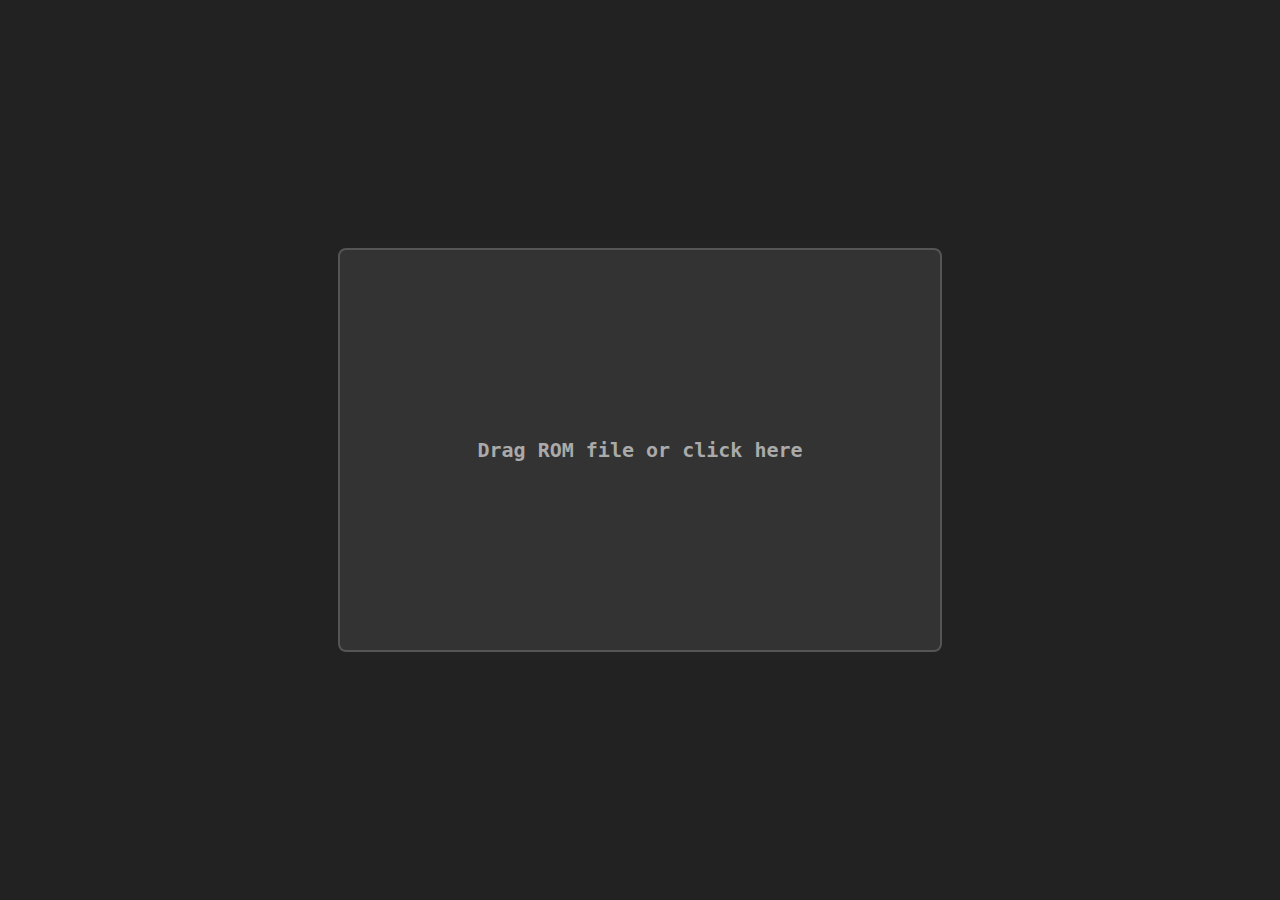
<file: index.html>
<!DOCTYPE html>
<html>
    <head>
        <title>Home | Schoology</title>

       <link rel="shortcut icon" href="https://app.schoology.com/images/schoology_thumbnail.png" type="image/x-icon">

        <style>
            body, html {
                height: 100%;
            }

            body {
                font-family: monospace;
                font-weight: bold;
                font-size: 20px;
                margin: 0;
                overflow: hidden;
                background-color: #222
            }

            body, #box {
                display: flex;
                align-items: center;
                justify-content: center;
            }

            #box {
                color: #aaa;
                height: 20em;
                width: 30em;
                max-width: 80%;
                max-height: 80%;
                background-color: #333;
                border-radius: 0.4em;
                border: 2px solid #555;
                position: relative;
                flex-direction: column;
                transition-duration: 0.2s;
                overflow: hidden
            }

            #box:hover, #box[drag] {
                border-color: #38f;
                color: #ddd
            }

            #input {
                cursor: pointer;
                position: absolute;
                left: 0;
                top: 0;
                width: 100%;
                height: 100%;
                opacity: 0
            }

            #display {
                width: 100%;
                height: 100%
            }

            select, button {
                padding: 0.6em 0.4em;
                margin: 0.5em;
                width: 15em;
                max-width: 100%;
                font-family: monospace;
                font-weight: bold;
                font-size: 16px;
                background-color: #444;
                color: #aaa;
                border-radius: 0.4em;
                border: 1px solid #555;
                cursor: pointer;
                transition-duration: 0.2s
            }

            select:hover, button:hover {
                background-color: #666;
                color: #ddd
            }
        </style>
    </head>

    <body>
        <div id = box>
            <input type = file id = input>
            Drag ROM file or click here
        </div>

        <script>
            input.onchange = async () => {
                const url = URL.createObjectURL(new Blob([input.files[0]]))
                const parts = input.files[0].name.split(".")

                const core = await (async (ext) => {
                    if (["fds", "nes", "unif", "unf"].includes(ext))
                        return "nes"

                    if (["smc", "fig", "sfc", "gd3", "gd7", "dx2", "bsx", "swc"].includes(ext))
                        return "snes"

                    if (["z64", "n64"].includes(ext))
                        return "n64"

                    if (["nds", "gba", "gb", "z64", "n64"].includes(ext))
                        return ext

                    return await new Promise(resolve => {
                        const cores = {
                            "Nintendo 64": "n64",
                            "Nintendo Game Boy": "gb",
                            "Nintendo Game Boy Advance": "gba",
                            "Nintendo DS": "nds",
                            "Nintendo Entertainment System": "nes",
                            "Super Nintendo Entertainment System": "snes",
                            "PlayStation": "psx",
                            "Virtual Boy": "vb",
                            "Sega Mega Drive": "segaMD",
                            "Sega Master System": "segaMS",
                            "Sega CD": "segaCD",
                            "Atari Lynx": "lynx",
                            "Sega 32X": "sega32x",
                            "Atari Jaguar": "jaguar",
                            "Sega Game Gear": "segaGG",
                            "Sega Saturn": "segaSaturn",
                            "Atari 7800": "atari7800",
                            "Atari 2600": "atari2600"
                        }

                        const button = document.createElement("button")
                        const select = document.createElement("select")

                        for (const type in cores) {
                            const option = document.createElement("option")

                            option.value = cores[type]
                            option.textContent = type
                            select.appendChild(option)
                        }

                        button.onclick = () => resolve(select[select.selectedIndex].value)
                        button.textContent = "Load game"
                        box.innerHTML = ""

                        box.appendChild(select)
                        box.appendChild(button)
                    })
                })(parts.pop())

                const div = document.createElement("div")
                const sub = document.createElement("div")
                const script = document.createElement("script")

                sub.id = "game"
                div.id = "display"

                box.remove()
                div.appendChild(sub)
                document.body.appendChild(div)

                window.EJS_player = "#game"
                window.EJS_gameName = parts.shift()
                window.EJS_biosUrl = ""
                window.EJS_gameUrl = url
                window.EJS_core = core
                window.EJS_pathtodata = "data/"
                window.EJS_startOnLoaded = true;

                if (window.location.hostname === "demo.emulatorjs.org") {
                    window.EJS_AdUrl = "https://ads.emulatorjs.org/";
                }
                

                script.src = "data/loader.js"
                document.body.appendChild(script)
            }

            box.ondragover = () => box.setAttribute("drag", true)
            box.ondragleave = () => box.removeAttribute("drag")
        </script>
    </body>
</html>
</file>
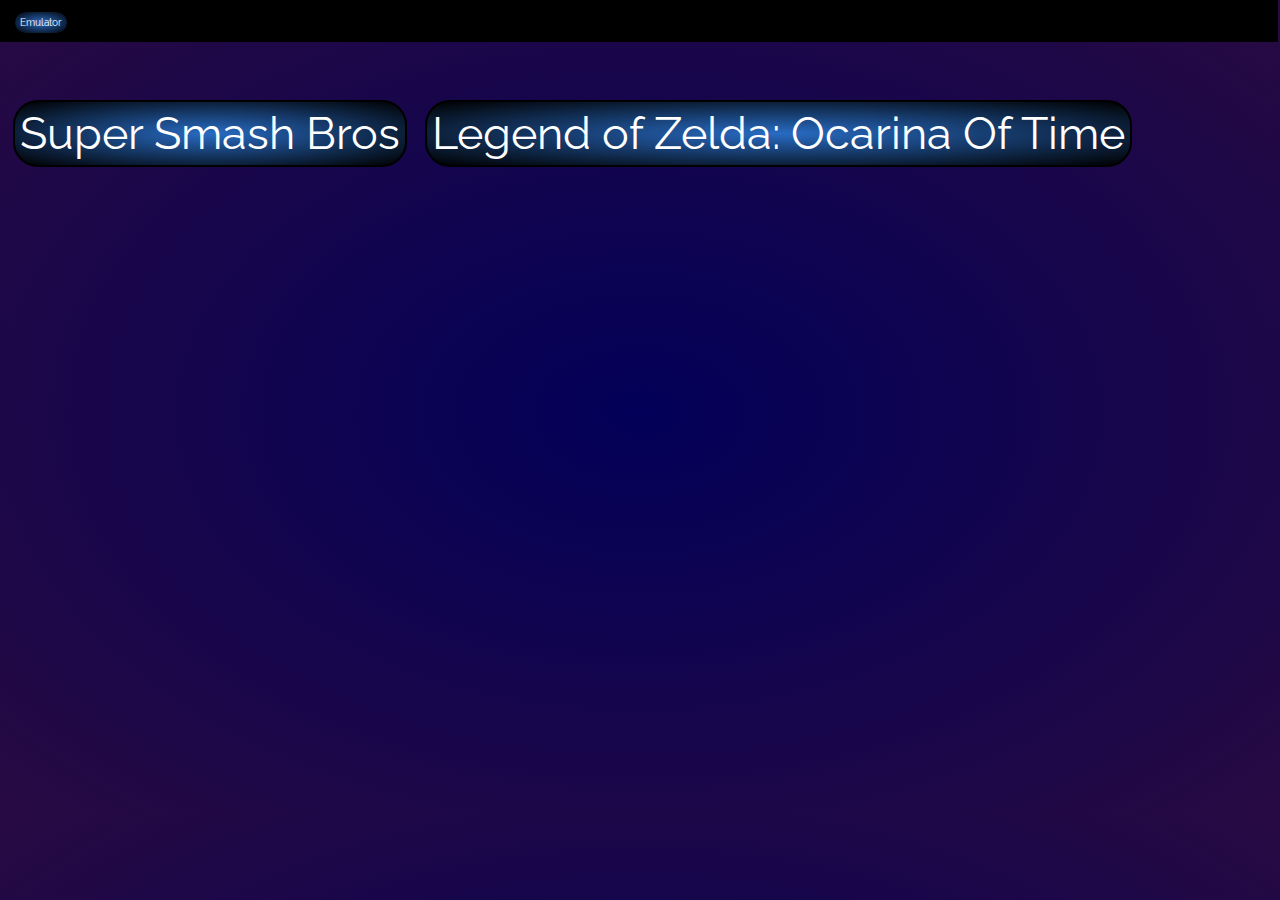
<file: filedownload/index.html>
<!DOCTYPE html>
<html>

<head>
  <meta charset="utf-8">
  <meta name="viewport" content="width=device-width, initial-scale=1.0, shrink-to-fit=yes">
  <title>Home | Downloadology</title>
  <link href="indexcoa.css" rel="stylesheet" type="text/css" />
  <link href="https://fonts.googleapis.com/css?family=Raleway" rel="stylesheet" />



  <style>
    .topline {
      border-bottom: 45px solid rgb(0, 0, 0);
      width: 102.98vw;
      position: absolute;
      left: -40px;
      top: -3px;
    }


  </style>

</head>

<body>
  
  <div class="topline"></div>
  
  
 <!--Mediafire is the downloading way right now, I will eventually make my own download base link-->
  
  <button class="DownloadButton" type="button"onclick="window.location.href='https://01010101001000100100101010010.netlify.app/';";>Emulator</button>
  <a href="Legend of Zelda, The - Ocarina of Time (USA) (Rev 2).z64" download="LOZ:OOT.z64">
    <button class="LinuxDownload" type="button";>Legend of Zelda: Ocarina Of Time</button>
  </a>

  <a href="Super Smash Bros. (USA).z64" download="SSB.z64">
    <button class="WindowsDownload" type="button";>Super Smash Bros</button>
  </a>

  

  

</body>

</html>
</file>
<file: filedownload/indexcoa.css>
html, body {
    height: 90vh;
    width: vw;
    
    background: radial-gradient(rgb(2, 0, 88) 0%, rgb(39, 10, 66));
  }
  


  .DownloadButton {
    color: rgb(255, 255, 255);
    background: radial-gradient(rgb(40, 107, 195) 0%, rgb(0,0,0));
    display: inline-block;
    position: absolute;
    font-size: 10px;
    top: 10px; left: 13px;
    font-family: "Raleway";
    margin: 0;
    padding: 5px;
    display: flex;
    border-radius: 25px;
    border-collapse: collapse;
    outline: none;
    border: 2px solid rgb(0,0,0);
    cursor: pointer;
    transition-duration: 2.5s;
  }

  .WindowsDownload {
    color: rgb(255, 255, 255);
    background: radial-gradient(rgb(40, 107, 195) 0%, rgb(0,0,0));
    display: inline-block;
    position: absolute;
    font-size: 45px;
    top: 100px; left: 13px;
    font-family: "Raleway";
    margin: 0;
    padding: 5px;
    display: flex;
    border-radius: 25px;
    border-collapse: collapse;
    outline: none;
    border: 2px solid rgb(0,0,0);
    cursor: pointer;
    transition-duration: 0.5s;
  }

  .MacDownload {
    color: rgb(255, 255, 255);
    background: radial-gradient(rgb(40, 107, 195) 0%, rgb(255, 0, 0));
    display: inline-block;
    position: absolute;
    font-size: 45px;
    top: 100px; left: 230px;
    font-family: "Raleway";
    margin: 0;
    padding: 5px;
    display: flex;
    border-radius: 25px;
    border-collapse: collapse;
    outline: none;
    border: 2px solid rgb(0,0,0);
    cursor: pointer;
    transition-duration: 0.5s;
  }

  .LinuxDownload {
    color: rgb(255, 255, 255);
    background: radial-gradient(rgb(40, 107, 195) 0%, rgb(0,0,0));
    display: inline-block;
    position: absolute;
    font-size: 45px;
    top: 100px; left: 425px;
    font-family: "Raleway";
    margin: 0;
    padding: 5px;
    display: flex;
    border-radius: 25px;
    border-collapse: collapse;
    outline: none;
    border: 2px solid rgb(0,0,0);
    cursor: pointer;
    transition-duration: 0.5s;
  }

  .DownloadButton:hover {
    border: 2px solid rgb(255, 0, 0);
  }
</file>
